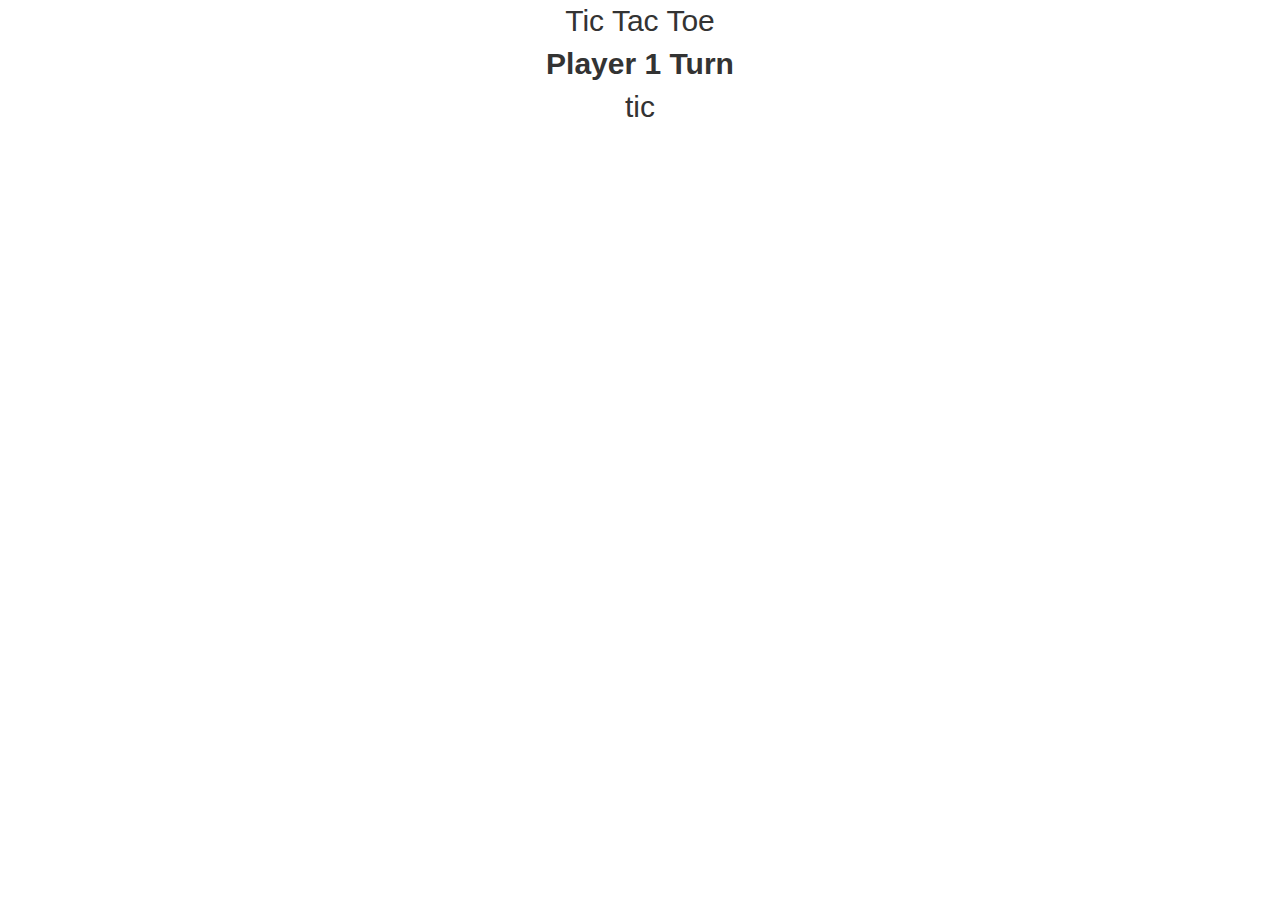
<file: TicTacToe/index.html>
<!DOCTYPE HTML>
<html>
<head>
  <meta charset="utf-8">
<link rel="stylesheet" href="https://maxcdn.bootstrapcdn.com/bootstrap/3.3.7/css/bootstrap.min.css" integrity="sha384-BVYiiSIFeK1dGmJRAkycuHAHRg32OmUcww7on3RYdg4Va+PmSTsz/K68vbdEjh4u" crossorigin="anonymous" />
<link href="css/styles.css" rel="stylesheet" type="text/css" />
<script src="https://code.jquery.com/jquery-3.2.1.min.js" integrity="sha256-hwg4gsxgFZhOsEEamdOYGBf13FyQuiTwlAQgxVSNgt4=" crossorigin="anonymous"></script>
<script src="js/scripts.js"></script>
<title>tic tac</title>

</head>
<body>

<div class="center">Tic Tac Toe</div>

    <p id="playerField" class="center"><b>Player 1 Turn</b></p>
    <div class="center"><p id="tic-tac-toe">tic</p></div>
</body>
</html>
</file>
<file: TicTacToe/css/styles.css>
*{
  text-align: center;
  font-size: 30px;
}

.tic-tac {
    width: 80px;
    height: 80px;
    background-color: lightgrey;
    color: white;
    display: inline-block;
    margin-bottom: 10px;
    text-align: center;
    font-size: 25pt;
    padding-top: 20px;
    border: 5px solid white;
}
.center {
    width:250px;
    margin:0 auto;
}

img {
  height: 50px;
  width: 50px;
}
</file>
